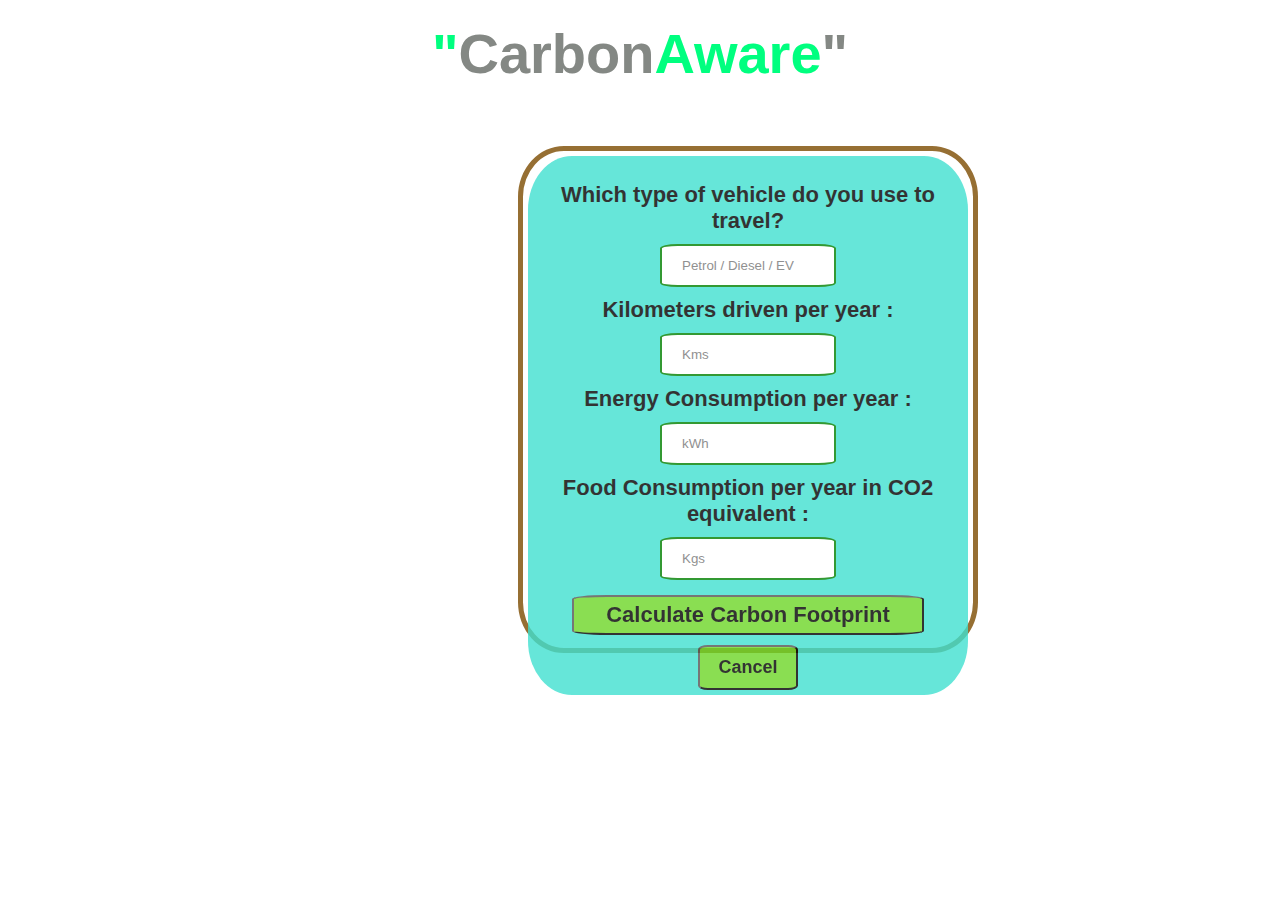
<file: index.html>
<!DOCTYPE html> 
<html> 
<head>
<meta name="viewport" content="width=device-width, initial-scale=1">
<title> Calculate Your Carbon Footprint </title>
<link rel="stylesheet" type="text/css" href="styles.css">  <!-- Link to external CSS -->
</head>  
<body>  
     
     <center> <h1> <b><span style="font-size: 56px"><font color="#00FF7F">"</font><font color="#848884">Carbon</font><font color="#00FF7F">Aware</font><font color="#848884">"</font></span></b> </h1>  
        <form onsubmit="takevalue()">
  <div class="transbox">
             <span style="font-size: 22px"></span> 
            <br> <label><b><span style="font-size: 22px">Which type of vehicle do you use to travel?</span></b></label>
            <br><input type="text" placeholder="Petrol / Diesel / EV" Vehicle="VehicleType" , id="Vehicle" required>
            <br><label><b><span style="font-size: 22px">Kilometers driven per year :</span></b></label> 
            <br><input type="text" placeholder="Kms" Kms="Kilometers" , id="Kms" required>
            <br><label><b><span style="font-size: 22px">Energy Consumption per year : </span></b></label> 
            <br><input type="text" placeholder="kWh" kWh="kilowatthours" , id="kWh" required>
            <br><label><b><span style="font-size: 22px">Food Consumption per year in CO2 equivalent :</span></b> </label> 
            <br><input type="text" placeholder="Kgs" Kgs="Kilograms" , id="Kgs" required>
            <br><button type="submit"><b><span style="font-size: 22px">Calculate Carbon Footprint</span></b> </button>  
            <br><button type="button" class="cancelbtn"> <b><span style="font-size: 18px">Cancel</button> </span></b> </center>
</div>
    </form>   
    <script src="CarbonAware.js">
        
    </script>
</body>   
</html>
</file>
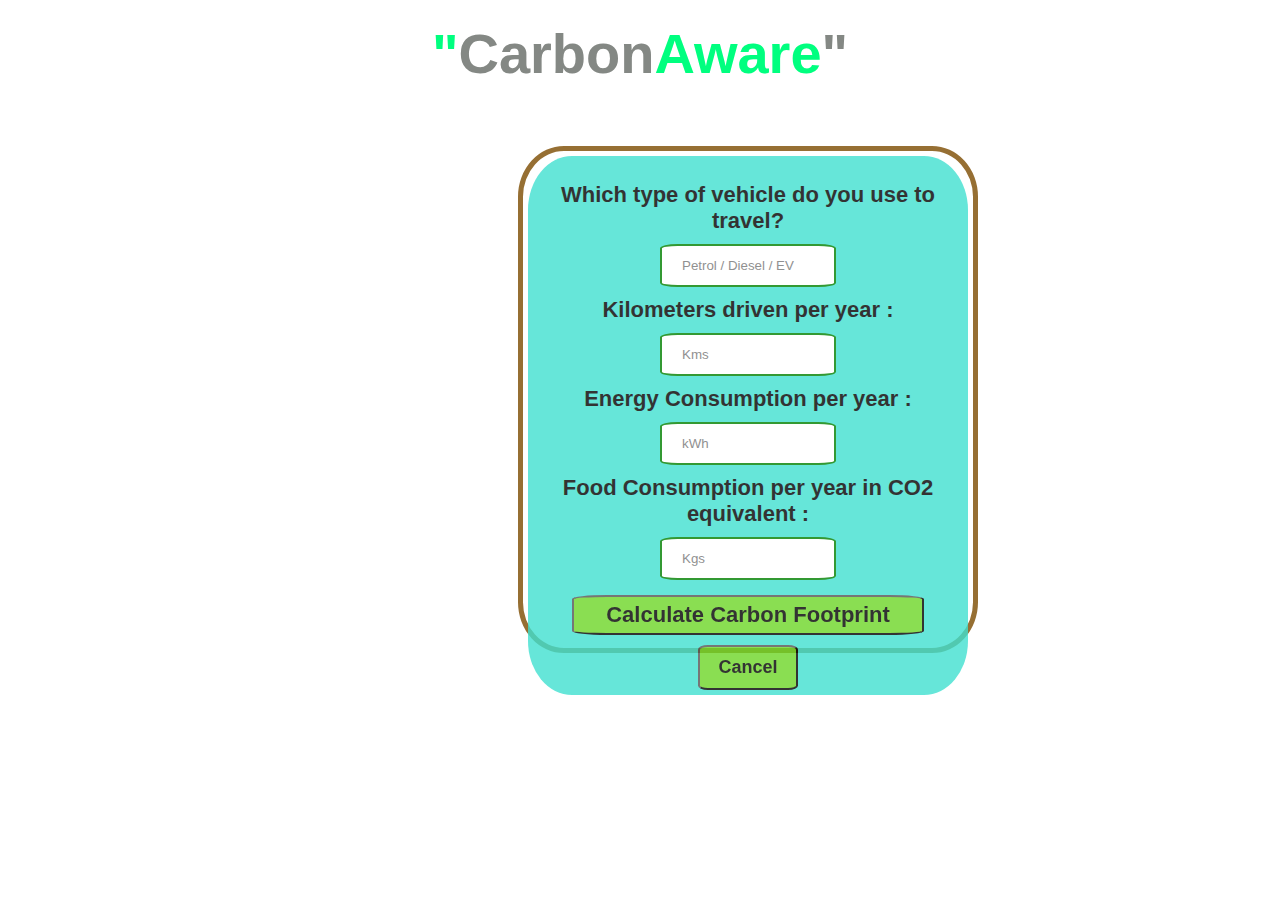
<file: CarbonAware2.html>
<!DOCTYPE html> 
<html> 
<head>
<meta name="viewport" content="width=device-width, initial-scale=1">
<title> Calculate Your Carbon Footprint </title>
<link rel="stylesheet" type="text/css" href="/styles.css">  <!-- Link to external CSS -->
</head>  
<body>  
     
     <center> <h1> <b><span style="font-size: 56px"><font color="#00FF7F">"</font><font color="#848884">Carbon</font><font color="#00FF7F">Aware</font><font color="#848884">"</font></span></b> </h1>  
        <form onsubmit="takevalue()">
  <div class="transbox">
             <span style="font-size: 22px"></span> 
            <br> <label><b><span style="font-size: 22px">Which type of vehicle do you use to travel?</span></b></label>
            <br><input type="text" placeholder="Petrol / Diesel / EV" Vehicle="VehicleType" , id="Vehicle" required>
            <br><label><b><span style="font-size: 22px">Kilometers driven per year :</span></b></label> 
            <br><input type="text" placeholder="Kms" Kms="Kilometers" , id="Kms" required>
            <br><label><b><span style="font-size: 22px">Energy Consumption per year : </span></b></label> 
            <br><input type="text" placeholder="kWh" kWh="kilowatthours" , id="kWh" required>
            <br><label><b><span style="font-size: 22px">Food Consumption per year in CO2 equivalent :</span></b> </label> 
            <br><input type="text" placeholder="Kgs" Kgs="Kilograms" , id="Kgs" required>
            <br><button type="submit"><b><span style="font-size: 22px">Calculate Carbon Footprint</span></b> </button>  
            <br><button type="button" class="cancelbtn"> <b><span style="font-size: 18px">Cancel</button> </span></b> </center>
</div>
    </form>   
    <script src="CarbonAware.js">
        
    </script>
</body>   
</html>
</file>
<file: styles.css>
/* styles.css */

/* Transbox style */
div.transbox {
    margin: 5px;
    background-color: #40E0D0;
    border: 1px;
    border-radius: 10%;
    opacity: 0.8;
  }
  
  div.transbox p {
    margin: 10%;
    font-weight: bold;
    color: #000000;
  }
  
  /* Body style */
  body {
    font-family: Calibri, Helvetica, sans-serif;
    background-image: url('https://i.ibb.co/zfB03jb/windmillgif.gif');
    background-repeat: no-repeat;
    background-attachment: fixed;
    background-size: cover;
  }
  
  /* Button style */
  button { 
    background-color: #6DD627; 
    width: 80%;
    color: black; 
    padding: 5px; 
    margin: 5px 0px; 
    border-radius: 10%; 
    cursor: pointer; 
  } 
  
  /* Form style */
  form { 
    height: 497px;
    width: 450px;
    border: 5px solid #966F33;
    border-radius: 10%;
    margin: 60px 510px;
  } 
  
  /* Input field style */
  input[type=text], input[type=password] { 
    width: 40%; 
    margin: 10px 0;
    padding: 12px 20px; 
    display: inline-block; 
    border: 2px solid green; 
    box-sizing: border-box;
    border-radius: 10%; 
  }
  
  /* Button hover effect */
  button:hover { 
    opacity: 0.7; 
  }
  
  /* Cancel button style */
  .cancelbtn { 
    width: auto; 
    padding: 10px 18px;
    margin: 5px 5px;
  }
</file>
